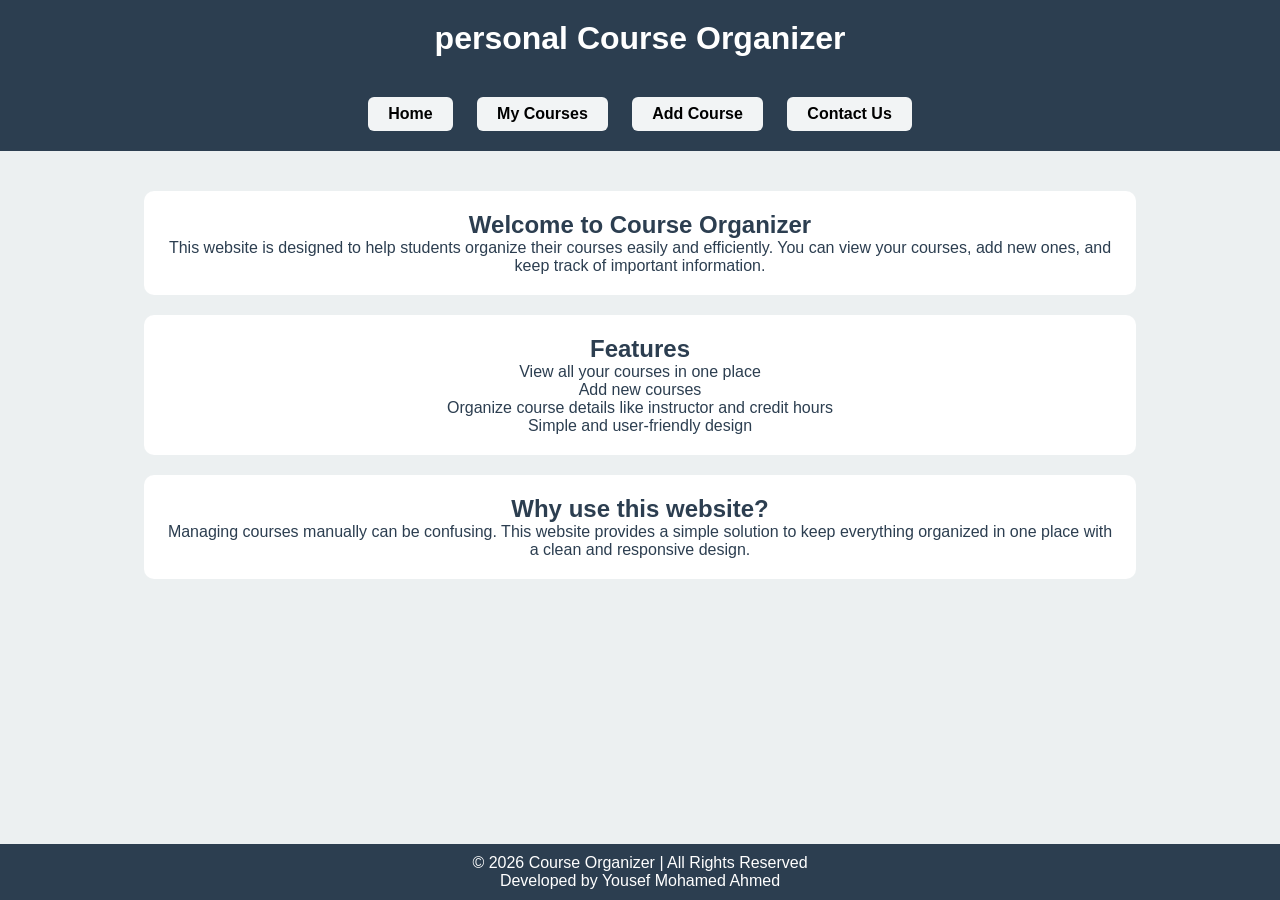
<file: index.html>
<!DOCTYPE html>
<html lang="en">
<head>
    <meta charset="UTF-8">
    <meta name="viewport" content="width=device-width, initial-scale=1.0">
    <title>personal Course Organizer</title>
    <link rel="stylesheet" href="style.css">
   
</head>
<body>

<header>
    <h1>personal Course Organizer</h1>
    
</header>

   <nav>
    <a href="index.html">Home</a>
    <a href="courses.html">My Courses</a>
    <a href="add-course.html">Add Course</a>
    <a href="contact.html">Contact Us</a>
</nav>

<main>

    <section>
        <h2>Welcome to Course Organizer</h2>
        <p >
            This website is designed to help students organize their courses easily and efficiently.
            You can view your courses, add new ones, and keep track of important information.
        </p>
    </section>

    <section>
        <h2>Features</h2>
        <ul>
            <li>View all your courses in one place</li>
            <li>Add new courses</li>
            <li>Organize course details like instructor and credit hours</li>
            <li>Simple and user-friendly design</li>
        </ul>
    </section>

    <section>
        <h2>Why use this website?</h2>
        <p>
            Managing courses manually can be confusing. This website provides a simple solution
            to keep everything organized in one place with a clean and responsive design.
        </p>
    </section>
  

</main>

<footer>
    <p>© 2026 Course Organizer | All Rights Reserved</p>

    <p>Developed by Yousef Mohamed Ahmed</p>



    
</footer>

</body>
</html>
</file>
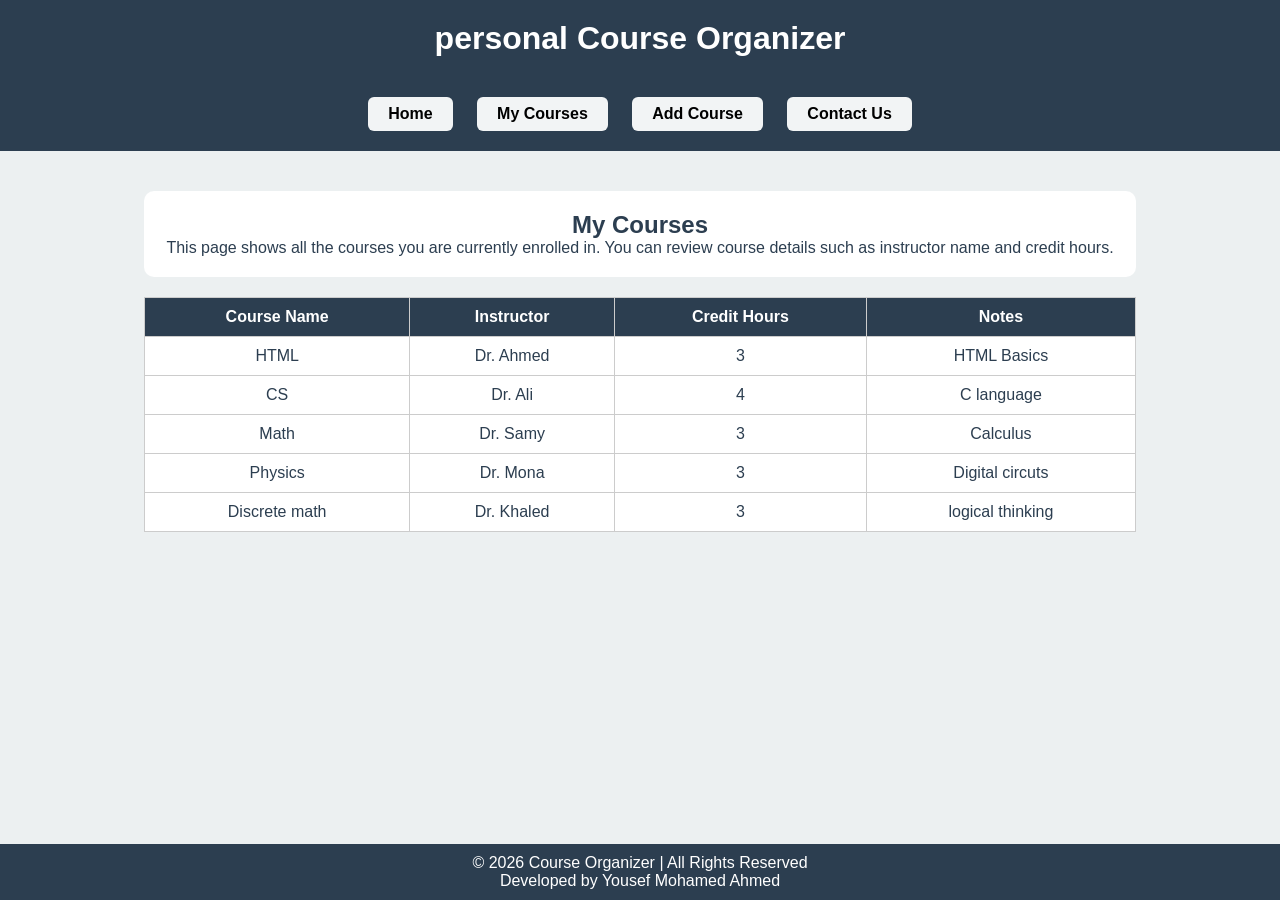
<file: courses.html>
<!DOCTYPE html>
<html lang="en">
<head>
    <meta charset="UTF-8">
    <title>   personal Course Organizer</title>
    <meta name="viewport" content="width=device-width, initial-scale=1.0">
    <link rel="stylesheet" href="style.css">
</head>
<body>

<header>
    <h1> personal Course Organizer</h1>
</header>

   <nav>
    <a href="index.html">Home</a>
    <a href="courses.html">My Courses</a>
    <a href="add-course.html">Add Course</a>
    <a href="contact.html">Contact Us</a>
</nav>

<main>
    <section>
    <h2>My Courses</h2>

    <p>
    This page shows all the courses you are currently enrolled in.
    You can review course details such as instructor name and credit hours.
    </section>
</p>

    <table>
        <tr>
            <th>Course Name</th>
            <th>Instructor</th>
            <th>Credit Hours</th>
            <th>Notes</th>
        </tr>

        <tr>
            <td>HTML</td>
            <td>Dr. Ahmed</td>
            <td>3</td>
            <td>HTML Basics</td>
        </tr>

        <tr>
            <td>CS</td>
            <td>Dr. Ali</td>
            <td>4</td>
            <td> C language</td>
        </tr>

        <tr>
            <td>Math</td>
            <td>Dr. Samy</td>
            <td>3</td>
            <td>Calculus</td>
        </tr>

        <tr>
            <td>Physics</td>
            <td>Dr. Mona</td>
            <td>3</td>
            <td>Digital circuts</td>
        </tr>

        <tr>
            <td>Discrete math</td>
            <td>Dr. Khaled</td>
            <td>3</td>
            <td>logical thinking</td>
        </tr>
    </table>
</main>




<footer>
    <p>© 2026 Course Organizer | All Rights Reserved</p>

    <p>Developed by Yousef Mohamed Ahmed</p>



    
</footer>
</body>
</html>
</file>
<file: style.css>
* {
    margin: 0;
    padding: 0;
    box-sizing: border-box; 
}

body {
    font-family: Arial, sans-serif;
    background: #ECF0F1;
    color: #2C3E50;
    text-align: center;
    display: flex;
    flex-direction: column;
    min-height: 100vh;
}

header {
    background: #2C3E50;
    color: white;
    padding: 20px;
}

nav {
    background: #2C3E50;
    padding: 10px;
}

nav a {
  color: rgb(0, 0, 0);
  margin: 10px;
  text-decoration: none;
  font-weight: bold;
  transition: transform 0.3s;
  display: inline-block;
  background-color: #f2f4f5;
  padding: 8px 20px;
  border-radius: 6px;
}

nav a:hover {
  color: #ffffff;
  transform: translateY(-4px);
  background-color: #0e0e0e;
  transition: transform 0.3s, background-color 0.3s;
}

main {
    padding: 20px;
    flex: 1;
}

section {
    background: white;
    margin: 20px auto;
    padding: 20px;
    width: 80%;
    border-radius: 10px;
}

ul {
    list-style: none;
    padding: 0;
}

table {
    width: 80%;
    margin: 20px auto;
    border-collapse: collapse;
    background: white;
}

th, td {
    border: 1px solid #ccc;
    padding: 10px;
}

th {
    background: #2C3E50;
    color: white;
}

tr:hover {
    background: #dfe6e9;
    transition: 0.3s;
}

form {
    background: white;
    padding: 20px;
    width: 50%;
    margin: 20px auto;
    border-radius: 10px;
}

form input,
form textarea {
    width: 100%;
    padding: 10px;
    margin: 10px 0;
    border: 1px solid #ccc;
    border-radius: 5px;
}

form input:focus,
form textarea:focus {
    border-color: #3498DB;
    outline: none;
}

form button {
    width: 100%;
    padding: 10px;
    background: #2C3E50;
    color: white;
    border: none;
    border-radius: 5px;
    transition: 0.4;
}

form button:hover {
    background: #1ABC9C;
}

footer {
    background: #2C3E50;
    color: white;
    padding: 10px;
    margin-top: 20px;
    width: 100%;
    text-align: center;
}

@media (max-width: 600px) {

    nav {
        display: block !important;
        padding: 0 !important;
    }

    nav a {
        display: block !important;
        width: 100% !important;
        margin: 0 !important;
        padding: 20px !important;
        text-align: center !important;
        border-radius: 0 !important;

        background-color: #f2f4f5 !important;
        color: #000 !important;

        border-bottom: 1px solid #ccc;
    }

    nav a:hover {
        background-color: #0e0e0e !important;
        color: #fff !important;
        transform: none !important;
    }
}
</file>
